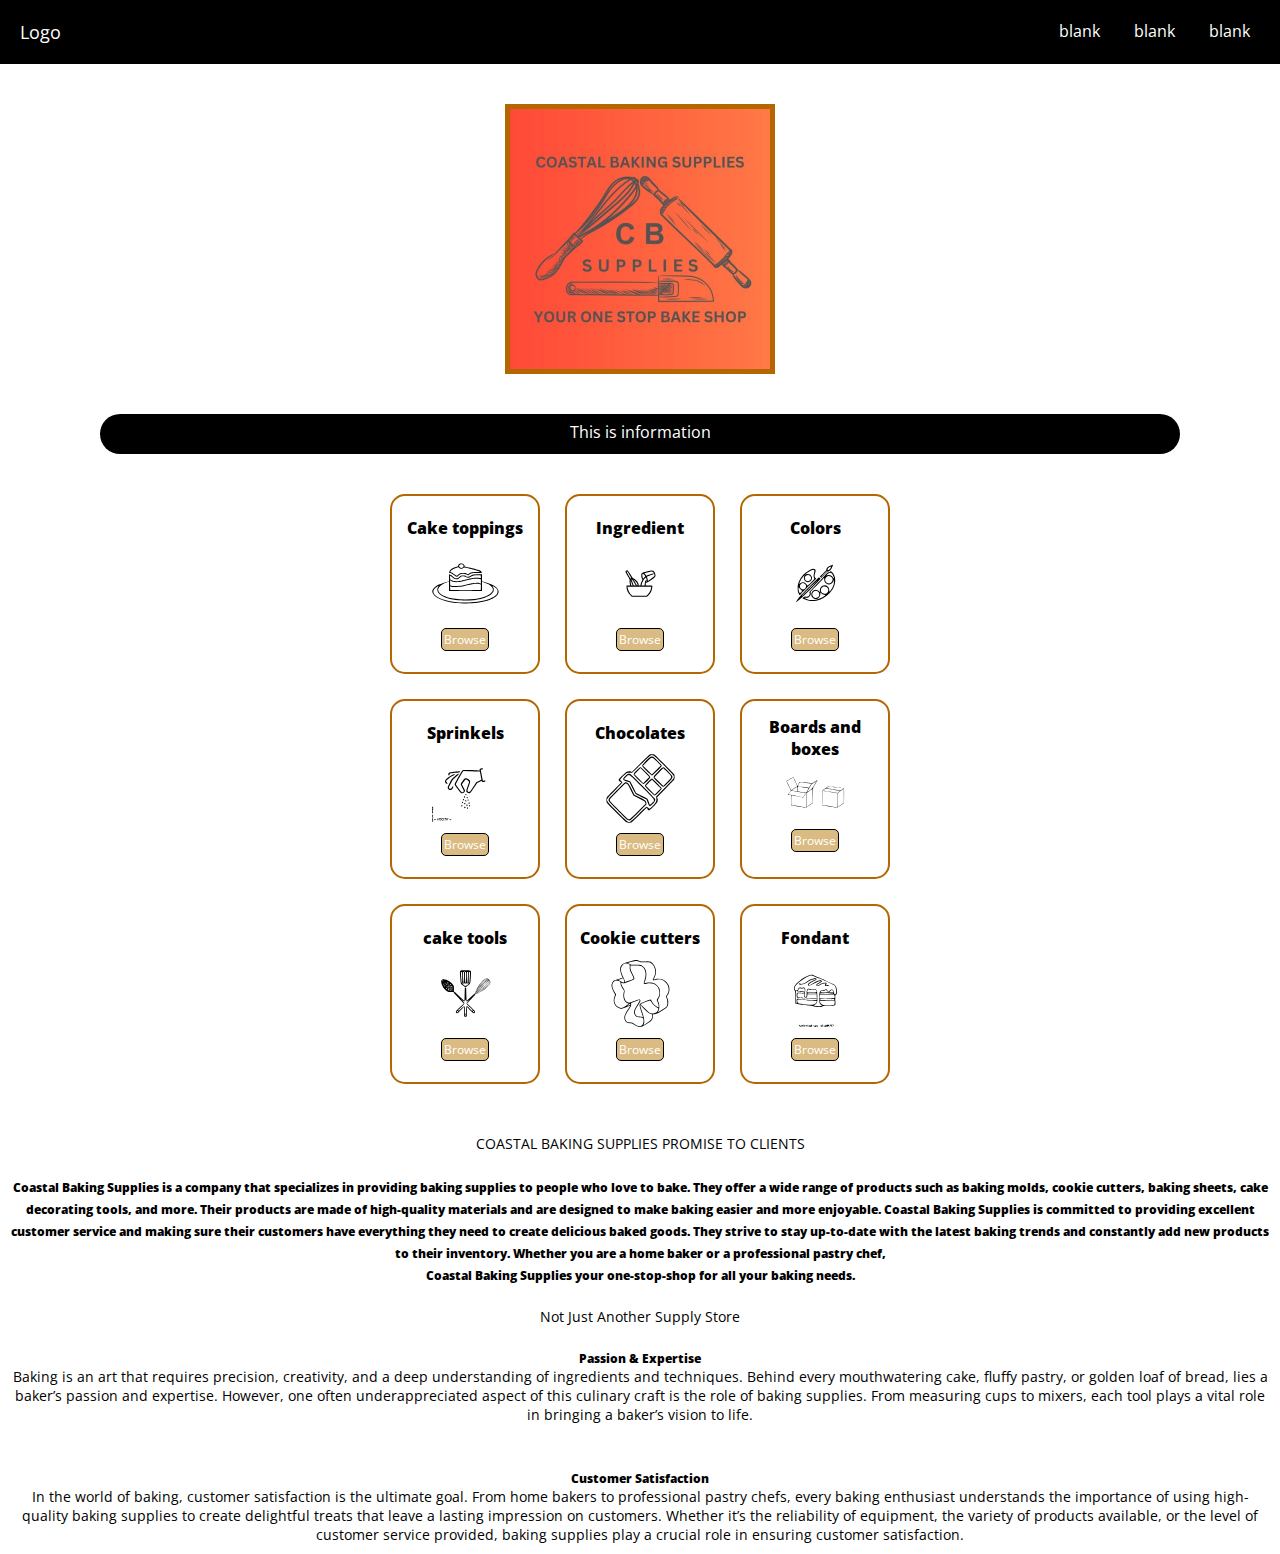
<file: index.html>
<!DOCTYPE html>
<html lang="en">
<head>
    <meta charset="UTF-8">
    <meta name="viewport" content="width=device-width, initial-scale=1.0">
    <title>Coastal baking supplies</title>
    <link rel="stylesheet" href="style.css">
    <link rel="preconnect" href="https://fonts.googleapis.com">
    <link rel="preconnect" href="https://fonts.gstatic.com" crossorigin>
    <link href="https://fonts.googleapis.com/css2?family=Open+Sans:ital,wght@0,400;0,500;0,600;1,300;1,800&display=swap" rel="stylesheet">
</head>
<body>
    <div class="main">
        <div class="header">
            Logo
            <div class="navbar">
                <a href="#">blank</a>   
                <a href="#">blank</a>   
                <a href="#">blank</a> 
            </div>
        </div>
        <div class="main-container">
            <img src="images/LOGO/logo.jpg" alt="" class="logo">
            <div class="information">This is information</div>
            <div class="cover">
                <div class="items">
                    <div class="content">
                        <label for="pic">Cake toppings</label>
                        <img src="images/Toppings/cover.svg" alt="">
                        <button><a href="cake-toppers.html">Browse</a></button>
                    </div>
                    <div class="content">
                        <label for="pic">Ingredient</label>
                        <img src="images/ingrediants/cover.svg" alt="">
                        <button><a href="ingrediants.html">Browse</a></button>
                    </div>
                    <div class="content">
                        <label for="pic">Colors</label>
                        <img src="images/colors/cover.svg" alt="">
                        <button><a href="Colors.html">Browse</a></button>
                    </div>
                    <div class="content">
                        <label for="pic">Sprinkels</label>
                        <img src="images/sprinkels/cover.svg" alt="">
                        <button>Browse</button>
                    </div>
                    <div class="content">
                        <label for="pic">Chocolates</label>
                        <img src="images/chocolates/cover.svg" alt="">
                        <button>Browse</button>
                    </div>
                    <div class="content">
                        <label for="pic" id="boxes-lbl">Boards and boxes</label>
                        <img src="images/boards and boxes/cover.svg" alt="" id="boxes-img">
                        <button id="boxes-btn">Browse</button>
                    </div>
                    <div class="content">
                        <label for="pic" id="tools">cake tools</label>
                        <img src="images/cooking/cover.svg" alt="" id="tools">
                        <button>Browse</button></div>
                    <div class="content">
                        <label for="pic">Cookie cutters</label>
                        <img src="images/cookie cutters/cover.svg" alt="">
                        <button>Browse</button>
                    </div>
                    <div class="content">
                        <label for="pic">Fondant</label>
                        <img src="images/fondont/cover.svg" alt="">
                        <button>Browse</button>
                    </div>
                </div>
            </div>
        </div>
    </div>
    <div class="bottom">
        <p>COASTAL BAKING SUPPLIES PROMISE TO CLIENTS</p>
        <br>
        <span>Coastal Baking Supplies is a company that specializes in providing baking 
            supplies to people who love to bake. They offer a wide range of products 
            such as baking molds, cookie cutters, baking sheets, cake decorating tools, 
            and more. Their products are made of high-quality materials and are designed 
            to make baking easier and more enjoyable. Coastal Baking Supplies is committed to
            providing excellent customer service and making sure their customers have 
            everything they need to create delicious baked goods. They strive to stay 
            up-to-date with the latest baking trends and constantly add new products to 
            their inventory. Whether you are a home baker or a professional pastry chef, <br>
            Coastal Baking Supplies your one-stop-shop for all your baking needs.
        </span>
        <br>
        <br>
        <p>Not Just Another Supply Store</p>
        <br>
        <p><span class="emph">Passion & Expertise</span>
            <br>
            Baking is an art that requires precision, 
            creativity, and a deep understanding of ingredients and 
            techniques. Behind every mouthwatering cake, fluffy pastry, 
            or golden loaf of bread, lies a baker’s passion and expertise. 
            However, one often underappreciated aspect of this culinary 
            craft is the role of baking supplies. From measuring cups to 
            mixers, each tool plays a vital role in bringing a baker’s
            vision to life.</p>
            <br><br>
            <p><span class="emph">Customer Satisfaction</span>
                <br>
                In the world of baking, customer satisfaction is the 
                ultimate goal. From home bakers to professional pastry 
                chefs, every baking enthusiast understands the importance 
                of using high-quality baking supplies to create delightful
                treats that leave a lasting impression on customers. 
                Whether it’s the reliability of equipment, the variety 
                of products available, or the level of customer service 
                provided, baking supplies play a crucial role in ensuring 
                customer satisfaction.</p>
    </div>
</body>
</html>
</file>
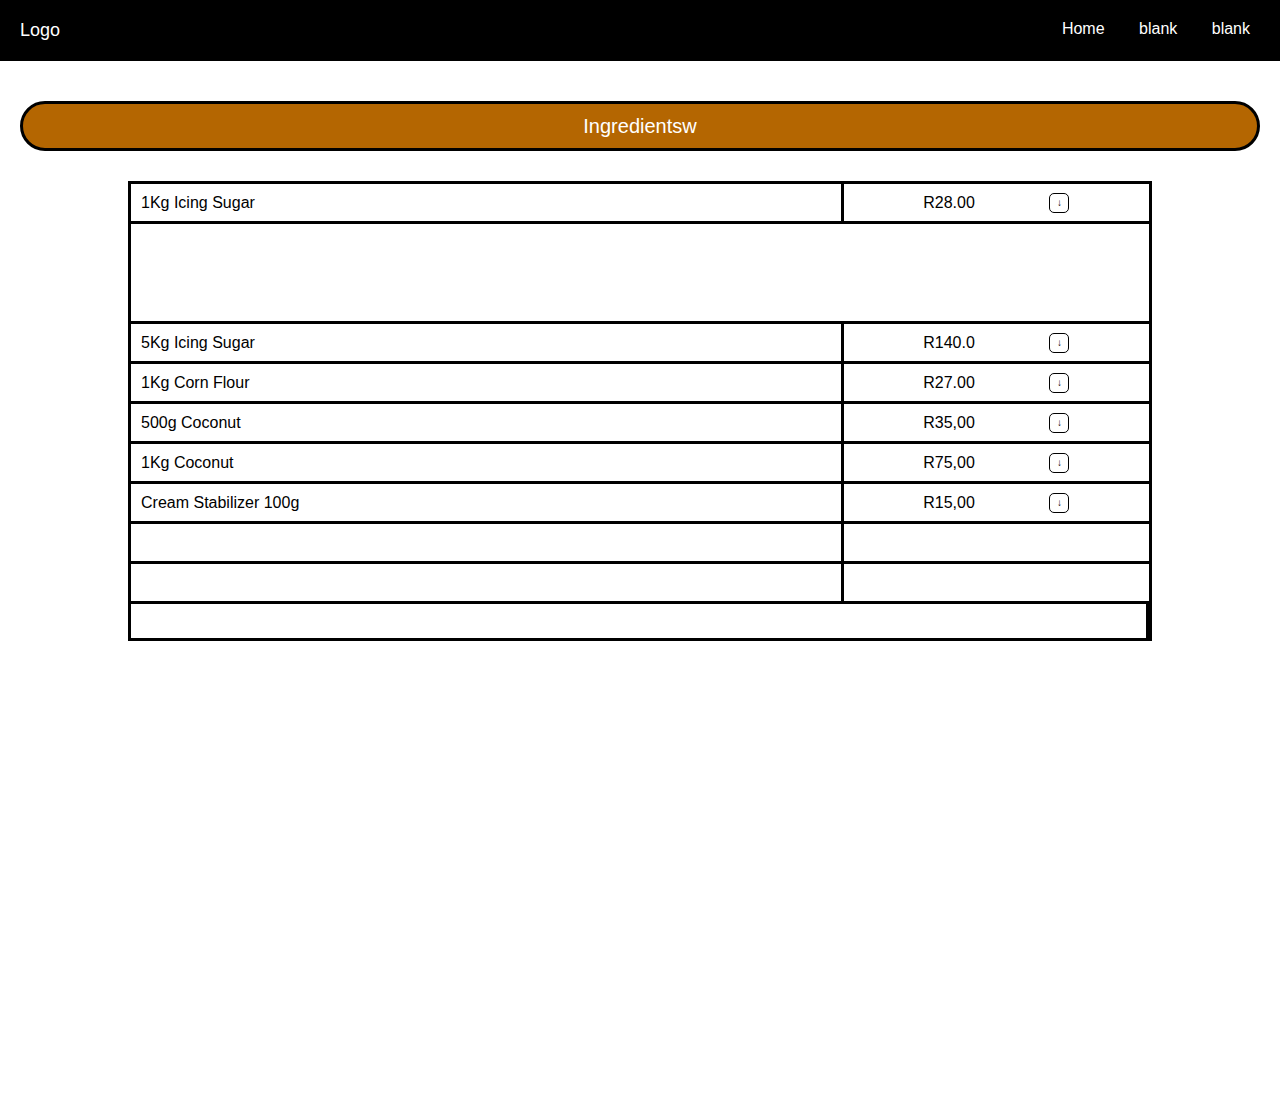
<file: ingrediants.html>
<!DOCTYPE html>
<html lang="en">
<head>
    <meta charset="UTF-8">
    <meta name="viewport" content="width=device-width, initial-scale=1.0">
    <title>Ingredient</title>
    <link rel="stylesheet" href="style.css">
</head>
<body>
    <div class="main">
        <div class="header">
            Logo
            <div class="navbar">
                <a href="index.html">Home</a>   
                <a href="#">blank</a>   
                <a href="#">blank</a> 
            </div>
        </div>
        <div class="main-container-ingrediants">
            <div class="heading">
                <p>Ingredientsw</p>
            </div>
            
        </div>
        <div class="ingrediant-container">
            <div class="ingrediant-box">
                <div class="item-name">
                    <p>1Kg Icing Sugar</p>
                </div>
                <div class="price">
                    <span>R28.00</span>
                    <button class="ingrediant-btn">↓</button>
                </div>
            </div>
            <div class="ingrediant-img"></div>
            <div class="ingrediant-box">
                <div class="item-name">
                    <p>5Kg Icing Sugar</p>
                </div>
                <div class="price">
                    <span>R140.0</span>
                    <button class="ingrediant-btn">↓</button>
                </div>
            </div>
            <div class="ingrediant-box">
                <div class="item-name">
                    <p>1Kg Corn Flour</p>
                </div>
                <div class="price">
                    <span>R27.00</span>
                    <button class="ingrediant-btn">↓</button>
                </div>
            </div>
            <div class="ingrediant-box">
                <div class="item-name">
                    <p>500g Coconut</p>
                </div>
                <div class="price">
                    <span>R35,00</span>
                    <button class="ingrediant-btn">↓</button>
                </div>
            </div>
            <div class="ingrediant-box">
                <div class="item-name">
                    <p>1Kg Coconut</p>
                </div>
                <div class="price">
                    <span>R75,00</span>
                    <button class="ingrediant-btn">↓</button>
                </div>
            </div>
            <div class="ingrediant-box">
                <div class="item-name">
                    <p>Cream Stabilizer 100g</p>
                </div>
                <div class="price">
                    <span>R15,00</span>
                    <button class="ingrediant-btn">↓</button>
                </div>
            </div>
            <div class="ingrediant-box">
                <div class="item-name"></div>
                <div class="price"></div>
            </div>
            <div class="ingrediant-box">
                <div class="item-name"></div>
                <div class="price"></div>
            </div>
            <div class="ingrediant-box-bottom">
                <div class="item-name"></div>
                <div class="price"></div>
            </div>

        </div>
    </div>


    <script src="Script.js"></script>
</body>
</html>
</file>
<file: style.css>
* {
    font-family: 'Open Sans', sans-serif;
    box-sizing: border-box;
    margin: 0;
    padding: 0;
    font-size: 16px;
}

:root {
    --color-main : #ffffffb7;
    --color-second :  #b173007c;
    --color-darker : #b46601;
    --color-text: #00212e;

    --prev-main-color: #64CCC5 ;
    --prev-second-color: #176B87;
    --prev-darker-color: #053B50;
    --prev-text-color: ;
    

    --color-main2: ;
    --color-second2:  ;
    --color-darker2: ;
}

.main {
    width: 100%;
    overflow: hidden;
    background: var(--color-main) ;
    min-height: calc(100vh + 70px);
}

.bottom {
    padding: 10px;
    text-align: center;
}

.bottom p {
    font-size: 14px;
}

.bottom span {
    font-size: 12px;
    font-weight: 800 ;
}

.header {
    color-scheme: dark;
    color: white;
    background: black;
    padding: 20px;
    display: flex;
    justify-content: space-between;
    font-size: 18px;
}

.heading {
    width: calc(100% + 40px);
    height: 50px;
    background: var(--color-darker);
    color: white;
    display: flex;
    justify-content: center;
    align-items: center;
    border-radius: 30px;
    margin-bottom: 20px;
    border: 3px solid black;
}

.sub-heading {
    width: calc(100% - 10px);
    height: 30px;
    background: var(--color-darker);
    color: white;
    display: flex;
    justify-content: center;
    align-items: center;
    border-radius: 25px;
    border: 3px solid black;
    margin: 0px 0 40px 0;
}

.subheading-space {
    margin: 40px 0 30px 0;
}

.heading p {
    font-size: 20px;
}

.navbar a{
    position: relative;
    text-decoration: none;
    color: white;
    margin: 0 10px 0 20px;
}

.navbar a:hover {
    text-shadow: white 0px 0px 10px;
}

.navbar a::after {
    content: " ";
    position: absolute;
    left: 0;
    bottom: -2px;
    width: 100%;
    height: 3px;
    background: white;
    border-radius: 8px;
    transform-origin: right;
    transform: scaleX(0);
    transition: transform .3s;
}

.navbar a:hover::after {
    transform-origin: left;
    transform: scaleX(1);
}


.main-container {
    position: relative;
    width: 100%;
    min-height: 50vh;
    background: var(--main-color);
    padding: 40px;
    display: flex;
    flex-direction: column;
    align-items: center;
}

.main-container-ingrediants {
    position: relative;
    width: 100%;
    background: var(--main-color);
    padding: 40px;
    display: flex;
    flex-direction: column;
    align-items: center;
}

.information {
    color: rgb(255, 255, 255);
    width: 90%;
    height: 40px;
    background: black;
    margin: 20px 20px 40px 20px;
    border-radius: 25px;
    padding: 7px 0 0 0;
    text-align: center;
}

.logo {
    width: 30vh;
    height: 30vh;
    border: 5px solid var(--color-darker);
    margin: 0 20px 20px 20px ;
}


.items {
    width: 105%;
    display: grid;
    grid-template-columns: auto auto auto;
    align-content: normal;
    column-gap: 25px;
    row-gap: 25px;
    background: transparent;
    margin: 0;
}

.ingrediant-container {
    width: 100%;
    height: 100vh;
    display: flex;
    flex-direction: column;
    align-items: center;
    position: relative;
    top: -30px;
}

.ingrediant-box {
    width: 80%;
    height: 40px;
    border: 3px solid black;
    border-bottom: 0px;
    display: flex;
    justify-content: space-between;
    align-items: center;
}

.ingrediant-box-bottom {
    width: 80%;
    height: 40px;
    border: 3px solid black; 
}

.cover {
    display: flex;
    justify-content: center;
}

.content{
    width: 150px;
    height: 180px;
    background: transparent;
    border: 2px solid var(--color-darker);
    border-radius: 15px;
    position: relative;
    display: flex;
    flex-direction: column;
    justify-content: center;
    align-items: center;
    margin: 0;
    padding: 2px;
    overflow: hidden;
}

.items2 {
    width: 105%;
    display: grid;
    grid-template-columns: auto auto;
    align-content: normal;
    column-gap: 40px;
    row-gap: 40px;
    background: transparent;
    margin: 0;
}

.items3 {
    width: 105%;
    display: grid;
    grid-template-columns: auto auto;
    align-content: normal;
    column-gap: 20px;
    row-gap: 20px;
    background: transparent;
    margin: 0;
}

.content2 {
    width: 145px;
    height: 220px;
    background: transparent;
    border: 2px solid var(--color-darker);
    border-radius: 15px;
    position: relative;
    display: flex;
    flex-direction: column;
    justify-content: center;
    align-items: center;
    margin: 0;
    padding: 2px;
    overflow: hidden;
}

.content3 {
    width: 130px;
    height: 150px;
    background: transparent;
    border: 2px solid var(--color-darker);
    border-radius: 15px;
    position: relative;
    display: flex;
    flex-direction: column;
    justify-content: center;
    align-items: center;
    margin: 0;
    padding: 2px;
    overflow: hidden;
}


.content2 label {
    font-size: 12px;
    background: var(--color-second);
    color: var(--color-text);
    border: 2px solid var(--color-darker);
    border-radius: 4px;
    padding: 2px;
    position: relative;
    top: -10px;
    text-align: center;
}

.content2 span {
    font-size: 14px;
}

.content2 img {
    position: relative;
    top: -5px;
    width: 80%;
    height: 137px;
    border-radius: 15px ;
    margin: 5px;
}


.input-btn {
    display: flex;
    flex-direction: row;
    justify-content: space-between;
    align-items: center;
}

.input-btn input {
    width: 25px;
    background: var(--color-second);
    border: 1px solid black;
    border-right: none;
    text-align: center;
    border-radius: 3px 0 0 3px;
}

.input-btn button {
    height: 20px;
    font-size: 14px;
    border: 1px solid black;
    background: var(--color-second);
    padding: 2px;
    border-radius:  0 3px 3px 0;
}

.input-btn2 {
    display: flex;
    flex-direction: row;
    justify-content: space-around;
    align-items: center;
    margin: 15px 0 0 0;
}

.input-btn2 input {
    position: relative;
    left: 7px;
    width: 25px;
    background: var(--color-second);
    border: 1px solid black;
    border-right: none;
    text-align: center;
    border-radius: 3px 0 0 3px;
}

.input-btn2 button {
    position: relative;
    right: 7px;
    height: 20px;
    font-size: 14px;
    border: 1px solid black;
    background: var(--color-second);
    padding: 2px;
    border-radius:  0 3px 3px 0;
}

.content button {
    font-size: 12px;
    position: relative;
    bottom: -10px;
    background: var(--color-second);
    border: 1px solid black;
    color: white;
    padding: 2px;
    border-radius: 5px;
}

.content button a {
    text-decoration: none;
    font-size: 12px;
    color: white;

}

.content label {
    font-size: 16px;
    font-weight: 800;
    text-align: center;
    position: relative;
    top: -10px;
}

.content img {
    width: calc(50%) ;
    height: calc(40%);
    background-color: transparent;
}

#boxes-lbl {
    position: relative;
    top: -5px;
}

#boxes-img {
    position: relative;
    top: -10px;
}

#boxes-btn {
    position: relative;
    top: -5px;
}

.emph {
    font-weight: 800;
}

.color1 {
    display: flex;
    justify-content: center;
    align-items: center;
    opacity: 1;
}

.color1-small{
    scale: 3;
}


.color1 p {
    position: absolute;
    font-size: 16px;
    text-wrap: wrap ;
    left: 0;
    top: 30px;
    z-index: 1;
    padding: 5px;
    border-left: 0;
    border-right: 0;
    border-top: 2px solid var(--color-darker);
    border-bottom: 2px solid var(--color-darker);
}

.color1 img {
    width: 300%;
    position: absolute;
    top: -50%;
    left: -100%;
    z-index: 0;
}

.color2 {
    display: flex;
    flex-direction: column;
    justify-content: center;
    align-items: center;
}

.color2 img {
    position: relative;
    top: -5px;
    width: 110%;
}

@media (min-width: 1440px) {
    .items2 {
        width: 105%;
        display: grid;
        grid-template-columns: auto auto auto;
        align-content: normal;
        column-gap: 40px;
        row-gap: 40px;
        background: transparent;
        margin: 0;
    }

    .content2 {
        width: 185px;
        height: 260px;
        background: transparent;
        border: 2px solid var(--color-darker);
        border-radius: 15px;
        position: relative;
        display: flex;
        flex-direction: column;
        justify-content: center;
        align-items: center;
        margin: 0;
        padding:0;
        overflow: hidden;
    }

    .content2 label {
        font-size: 12px;
        background: var(--color-second);
        color: var(--color-darker);
        border: 2px solid black;
        border-radius: 4px;
        padding: 2px;
        position: relative;
        top: -30px;
    }
}
 
@media (min-width: 1024px) {
    .items2 {
        width: 105%;
        display: grid;
        grid-template-columns: auto auto auto auto;
        align-content: normal;
        column-gap: 40px;
        row-gap: 40px;
        background: transparent;
        margin: 0;
    }
}

@media (min-width: 768px) {
    .items2 {
        width: 105%;
        display: grid;
        grid-template-columns: auto auto auto auto;
        align-content: normal;
        column-gap: 40px;
        row-gap: 40px;
        background: transparent;
        margin: 0;
    }
}

@media (max-width: 768px) {
    .items2 {
        width: 105%;
        display: grid;
        grid-template-columns: auto auto auto;
        align-content: normal;
        column-gap: 40px;
        row-gap: 40px;
        background: transparent;
        margin: 0;
    }
}

@media (max-width: 540px) {
    .items2 {
        width: 105%;
        display: grid;
        grid-template-columns: auto auto;
        align-content: normal;
        column-gap: 40px;
        row-gap: 40px;
        background: transparent;
        margin: 0;
    }
}

@media (max-width: 507px) {
    .content{
        width: 100px;
        height: 100px;
        background: transparent;
        border: 2px solid var(--color-darker);
        border-radius: 15px;
        position: relative;
        display: flex;
        flex-direction: column;
        justify-content: center;
        align-items: center;
        margin: 0;
        padding: 2px;
        overflow: hidden;
    }

    .content label {
        font-size: 12px;
        font-weight: 500;
        text-align: center;
        position: relative;
        top: -10px;
    }

    .content button {
        font-size: 10px;
        position: relative;
        bottom: -5px;
        background: var(--color-second);
        border: 1px solid black;
        color: white;
        padding: 2px;
        border-radius: 5px;
    }

    .items2 {
        width: 105%;
        display: grid;
        grid-template-columns: auto auto;
        align-content: normal;
        column-gap: 40px;
        row-gap: 40px;
        background: transparent;
        margin: 0;
    }
    
}

@media (max-width: 380px) {
    .content{
        width: 90px;
        height: 90px;
        background: transparent;
        border: 2px solid var(--color-darker);
        border-radius: 15px;
        position: relative;
        display: flex;
        flex-direction: column;
        justify-content: center;
        align-items: center;
        margin: 0;
        padding: 2px;
        overflow: hidden;
    }

    .items {
        width: 115%;
        display: grid;
        grid-template-columns: auto auto auto;
        align-content: normal;
        column-gap: 25px;
        row-gap: 25px;
        background: transparent;
        margin: 0;
    }

    .items2 {
        width: 105%;
        display: grid;
        grid-template-columns: auto auto;
        align-content: normal;
        column-gap: 40px;
        row-gap: 40px;
        background: transparent;
        margin: 0;
    }
    
}

@media (max-width: 375px) {
    .items {
        width: 100%;
        display: grid;
        grid-template-columns: auto auto;
        align-content: normal;
        column-gap: 25px;
        row-gap: 25px;
        background: transparent;
        margin: 0;
    }

    .items2 {
        width: 105%;
        display: grid;
        grid-template-columns: auto auto;
        align-content: normal;
        column-gap: 40px;
        row-gap: 40px;
        background: transparent;
        margin: 0;
    }
    
}

@media (max-width: 340px) {
    .items {
        width: 100%;
        display: grid;
        grid-template-columns: auto auto;
        align-content: normal;
        column-gap: 15px;
        row-gap: 15px;
        background: transparent;
        margin: 0;
    }  

    .items2 {
        width: 105%;
        display: grid;
        grid-template-columns: auto auto;
        align-content: normal;
        column-gap: 20px;
        row-gap: 20px;
        background: transparent;
        margin: 0;
    }
}

.hidden {
    opacity: 0;
    z-index: 2;
}

.white {
    color: white;
    font-weight: 600;
    width: 100px;
    padding: 10px;
    border-radius: 10px;
    background: black;
}

.black {
    color: black;
    font-weight: 600;
    background: white;
    width: 100%;
}

.item-name {
    height: 100%;
    padding: 0 10px;
    min-width: 70%;
    border-right: 3px solid black;
    align-items: center;
    display: flex;
}

.price {
    height: 100%;
    padding: 0 10px;
    min-width: 30%;
    display: flex;
    justify-content: space-evenly;
    align-items: center;
}

.price button {
    width: 20px;
    height: 20px;
    font-size: 10px;
    overflow: hidden;
    border: 1px solid black;
    background: transparent;
    display: flex;
    justify-content: center;
    align-items: center;
    border-radius: 5px;
    margin-left: 5px;
}

.ingrediant-img {
    height: 100px;
    width: 80%;
    border-left: 3px solid black;
    border-right: 3px solid black;
    border-top: 3px solid black;
    position: relative;
    transition: transform 0.5s ease-in;
}

.scaler {
    transform: scale(0);
}
</file>
